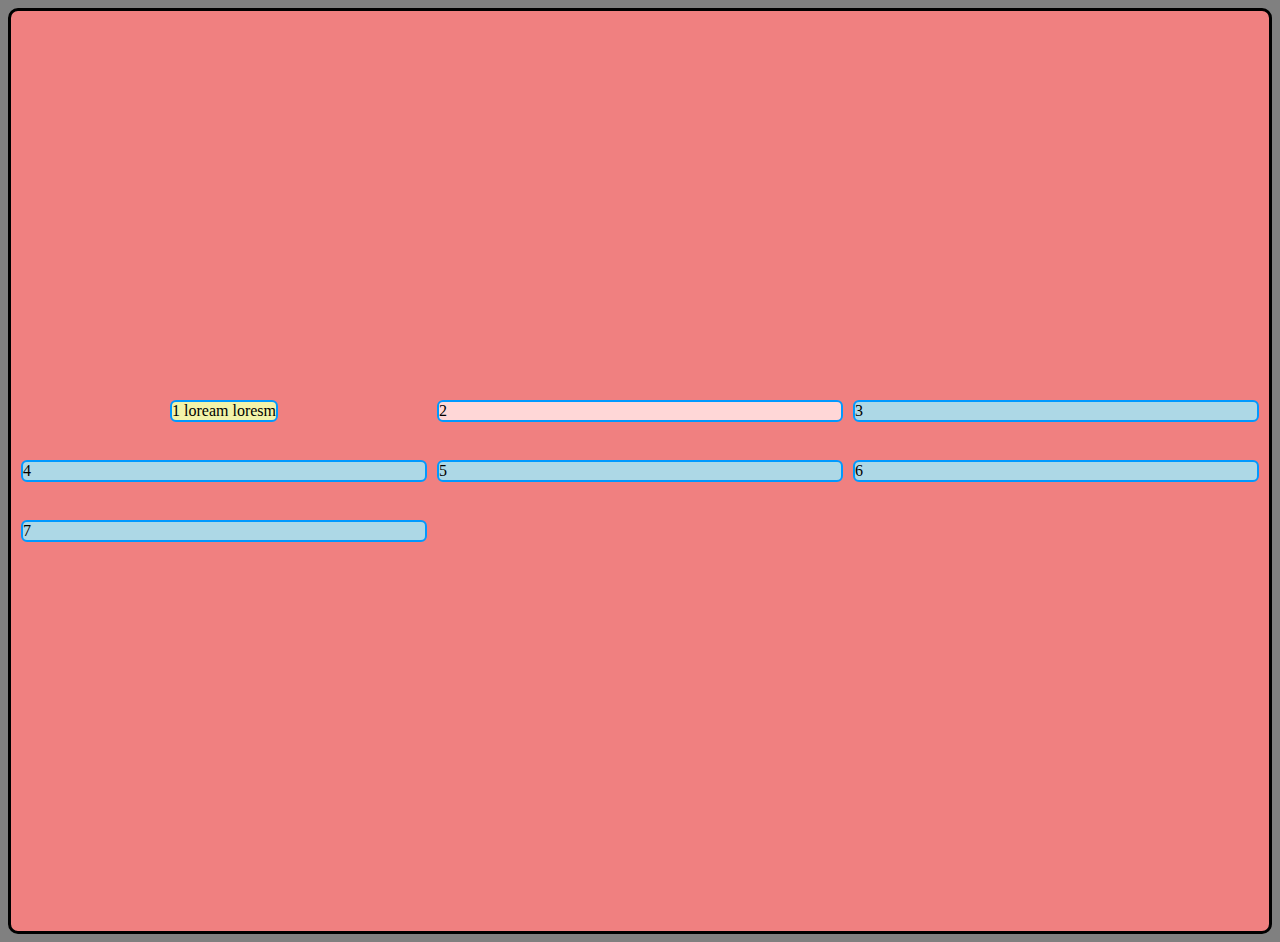
<file: index.html>
<!DOCTYPE html>
<html lang="en">
  <head>
    <meta charset="UTF-8" />
    <meta name="viewport" content="width=device-width, initial-scale=1.0" />
    <title>Document</title>
    <link rel="stylesheet" href="style.css" />
  </head>
  <body>
    <section class="container">
      <div>1 loream loresm</div>
      <div>2</div>
      <div>3</div>
      <div>4</div>
      <div>5</div>
      <div>6</div>
      <div>7</div>
    </section>
  </body>
</html>
</file>
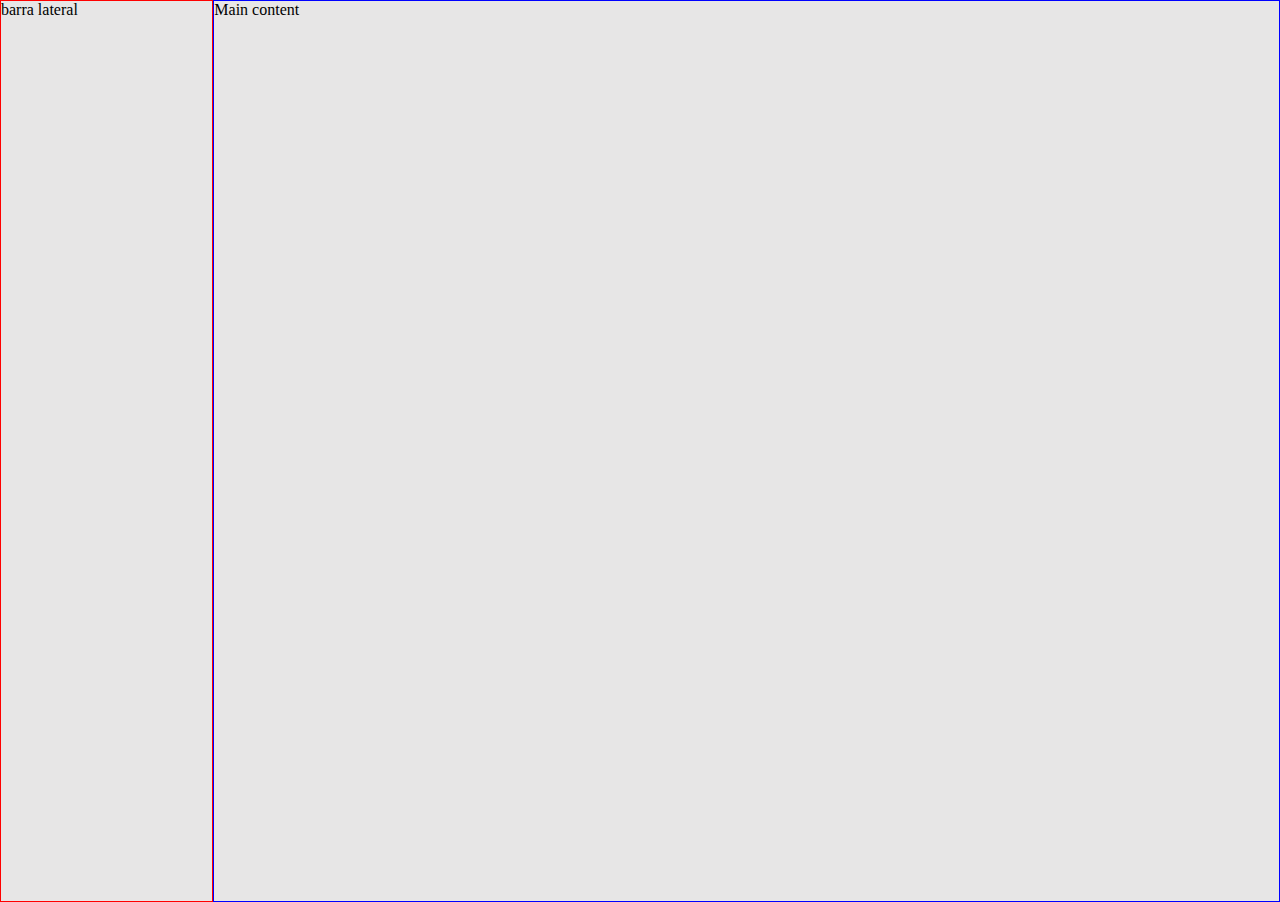
<file: barra.html>
<!DOCTYPE html>
<html lang="en">
  <head>
    <meta charset="UTF-8" />
    <meta name="viewport" content="width=device-width, initial-scale=1.0" />
    <title>Document</title>
    <link rel="stylesheet" href="barra.css" />
  </head>
  <body>
    <section>
      <aside>barra lateral</aside>
      <main>Main content</main>
    </section>
  </body>
</html>
</file>
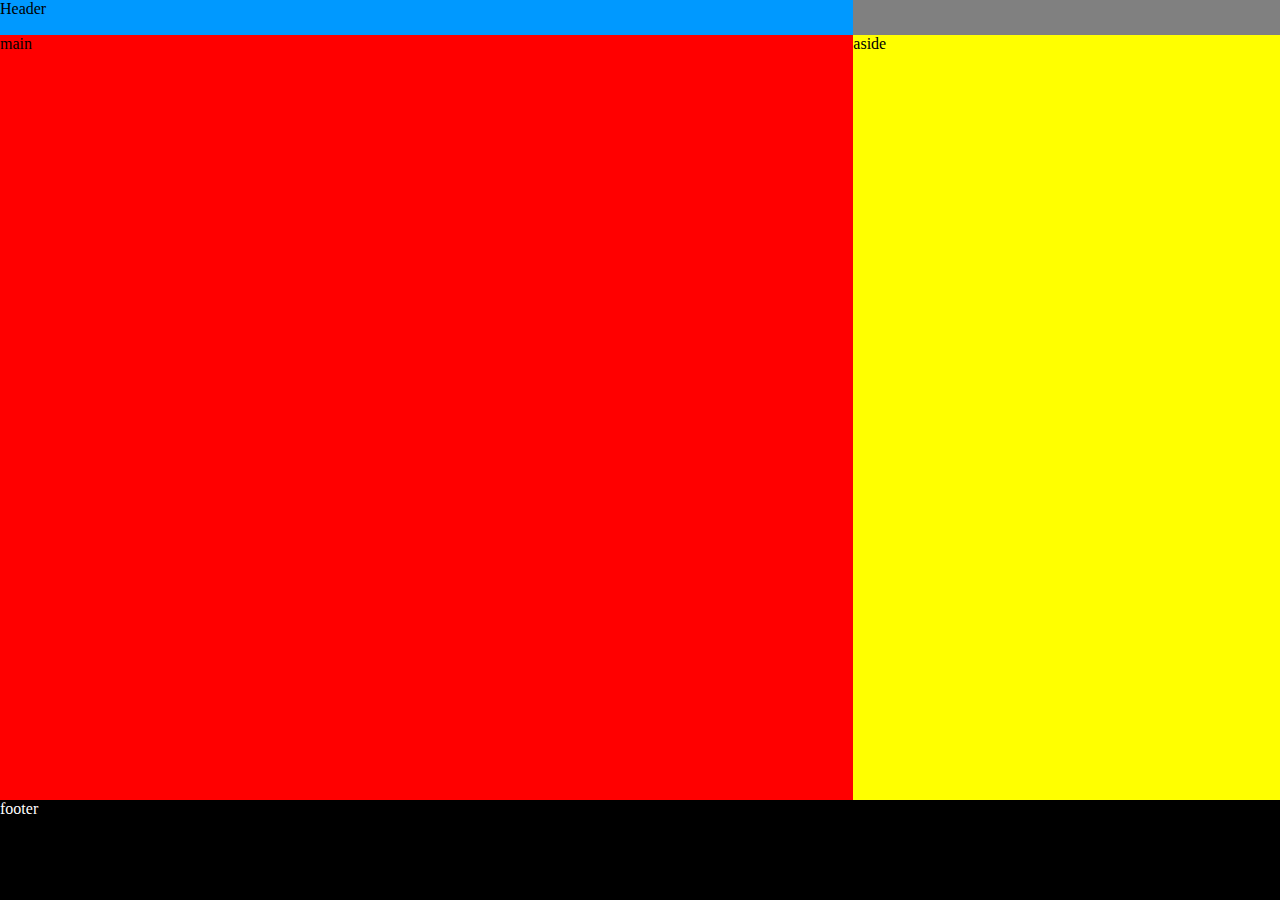
<file: layout.html>
<!DOCTYPE html>
<html lang="en">
  <head>
    <meta charset="UTF-8" />
    <meta name="viewport" content="width=device-width, initial-scale=1.0" />
    <title>Document</title>
    <link rel="stylesheet" href="layout.css" />
  </head>
  <body>
    <section class="container">
      <header>Header</header>
      <aside>aside</aside>
      <main>main</main>
      <footer>footer</footer>
    </section>
  </body>
</html>
</file>
<file: style.css>
body {
  background: gray;
}

.container {
  background: lightcoral;
  border: 3px solid black;
  border-radius: 10px;
  display: grid;
  /* grid-template-columns: 1fr 2fr; */
  /* Fractions = 1fr  */
  /* grid-template-rows: 100px 50px 30px 100px; */
  /* grid-template-columns: 25px repeat(3, 1fr 1fr); */
  /* grid-template-columns: 25px repeat(3, 1fr); */
  grid-template-columns: minmax(50px, 1fr) repeat(2, 1fr);
  grid-auto-rows: 50px;
  gap: 10px;
  padding: 10px;
  height: 900px;
  justify-items: stretch;
  align-items: center;
  justify-content: center;
  align-content: center;
}

.container div {
  background: lightblue;
  border: 2px solid #09f;
  border-radius: 6px;
}

.container div:first-child {
  background: rgb(242, 243, 170);
  /* grid-column-start: span 1;
  grid-row-start: span 2; */
  justify-self: center;
  align-self: center;
}

.container div:nth-child(2) {
  background: rgb(255, 215, 215);
  /* grid-column: 1 / -1;
  grid-row: 1 / -4; */
}

/* @media (width > 500px) {
  .container {
    grid-template-columns: minmax(200px, 1fr) 1fr 1fr;
  }
} */
</file>
<file: barra.css>
body {
  background: #e7e6e6;
  padding: 0;
  margin: 0;
}

section {
  display: grid;
  grid-template-columns: minmax(100px, 1fr) 5fr;
}

aside {
  border: 1px solid red;
  height: 100vh;
}

main {
  border: 1px solid blue;
}
</file>
<file: layout.css>
body {
  background: gray;
  padding: 0;
  margin: 0;
}

.container {
  display: grid;
  grid-template-columns: 1fr 1fr 1fr;
  grid-template-rows: 35px 1fr 100px;
  min-height: 100vh;
  grid-template-areas:
    'header header header'
    'aside main main'
    'footer footer footer';
}

@media (width > 400px) {
  .container {
    grid-template-areas:
      'header header .'
      'main main aside'
      'footer footer footer';
  }
}

/* .container header {
  background: #09f;
  grid-column: 1 / -1;
}

.container aside {
  background: yellow;
}

.container main {
  background: red;
  grid-column: span 2;
}

.container footer {
  color: white;
  background: black;
  grid-column: 1 / -1;
} */

.container header {
  background: #09f;
  grid-area: header;
}

.container aside {
  background: yellow;
  grid-area: aside;
}

.container main {
  background: red;
  grid-area: main;
}

.container footer {
  color: white;
  background: black;
  grid-area: footer;
}
</file>
